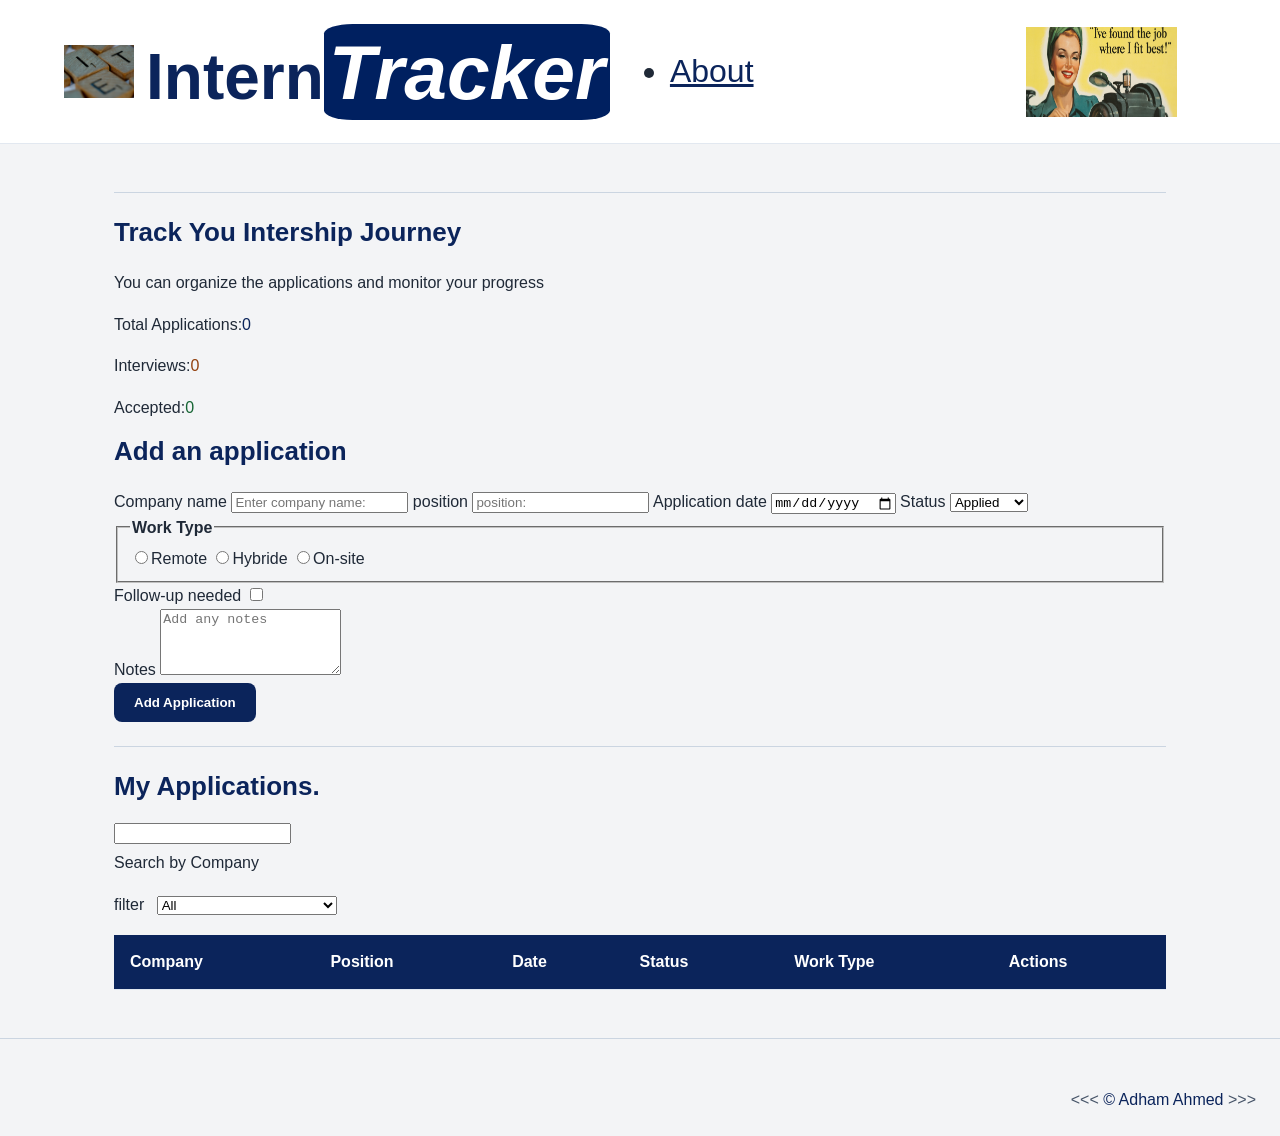
<file: index.html>
<!DOCTYPE html>
<html lang="en">

<head>
  <meta charset="UTF-8">
  <meta name="author" content="Adham Ahmed">
  <meta name="description" content="this is my first web page">
  <meta name="viewport" content="width=device-width, initial-scale=1.0">
  <title>my first web page</title>
  <link rel="icon" href="images/website icon.jpg" type="image/jpg">
  <link rel="stylesheet" href="main.css" type="text/css">
  <script src="main.js" defer></script>
</head>

<body>
  <header>
    <div class="logo">
      <img src="images/logo.jpg" alt="Inter Tracker Logo" width="300" height="300">
      <h1>Intern<span class="track">Tracker</span></h1>
    </div>
    <nav>
      <ul>
        <li><a href="about.html">About</a></li>
      </ul>
    </nav>
    <div class="quote-crop">
      <img src="images/career.jpg" alt="career searching" class="hero-image" width="151" height="151">
    </div>
  </header>
  <main class="container">
    <hr>
    <section class="intro">
      <h2>Track You Intership Journey</h2>
      <p>
        You can organize the applications and monitor your progress
      </p>
    </section>
    <div>
      <section>
        <p>Total Applications:<span id="total-count">0</span></p>
        <p>Interviews:<span id="interview-count">0</span></p>
        <p>Accepted:<span id="accepted-count">0</span></p>
      </section>
    </div>
    <h2>Add an application</h2>
    <section title="Add an application form">
      <form id="Application-form">
        <div class="app-form">
          <label for="company">Company name</label> <input type="text" id="company" name="company"
            placeholder="Enter company name:" required>
          <label for="position">position </label> <input type="text" id="position" name="position"
            placeholder="position:" required>
          <label for="Application-date">Application date </label> <input type="date" id="Application-date"
            name="Application date" placeholder="Application date:" required>
          <label for="status">Status </label> <select id="status" name="status" required>
            <option value="applied">Applied</option>
            <option value="interview">Interview</option>
            <option value="accepted">Accepted</option>
            <option value="rejected">Rejected</option>
          </select>
          <fieldset>
            <legend><strong>Work Type</strong></legend>

            <label><input type="radio" name="work-type" value="remote" required>Remote</label>
            <label><input type="radio" name="work-type" value="hybride" required>Hybride</label>
            <label><input type="radio" name="work-type" value="on-site" required>On-site</label>
          </fieldset>
          <label for="Follow-up">Follow-up needed </label> <input type="checkbox" id="Follow-up" name="Follow-up needed"
            placeholder="follow-up needed">
          <div>
            <label for="notes">Notes</label>
            <textarea id="notes" placeholder="Add any notes" rows="4"></textarea>
          </div>
          <button type="submit">Add Application</button>
        </div>
      </form>
    </section>
    <hr>
    <section class="my-app">
      <h2>My Applications.</h2>
      <div>
        <label><input type="search">Search by Company</label>
      </div>
      <label class="filter" for="filter">filter </label> <select id="filter" name="filter">
        <option value="All">All</option>
        <option value="applied">Applied</option>
        <option value="interview">Interview</option>
        <option value="accepted">Accepted</option>
        <option value="rejected">Rejected</option>
      </select>

      <table id="search">
        <thead>
          <tr>
            <th>Company</th>
            <th>Position</th>
            <th>Date</th>
            <th>Status</th>
            <th>Work Type</th>
            <th>Actions</th>
          </tr>
        </thead>
        <tbody id="applications-body"></tbody>
      </table>
    </section>
  </main>

  <hr>
  <footer>&lt;&lt;&lt;<a href="about.html"> &copy; Adham Ahmed</a> &gt;&gt;&gt;</footer>
</body>


</html>
</file>
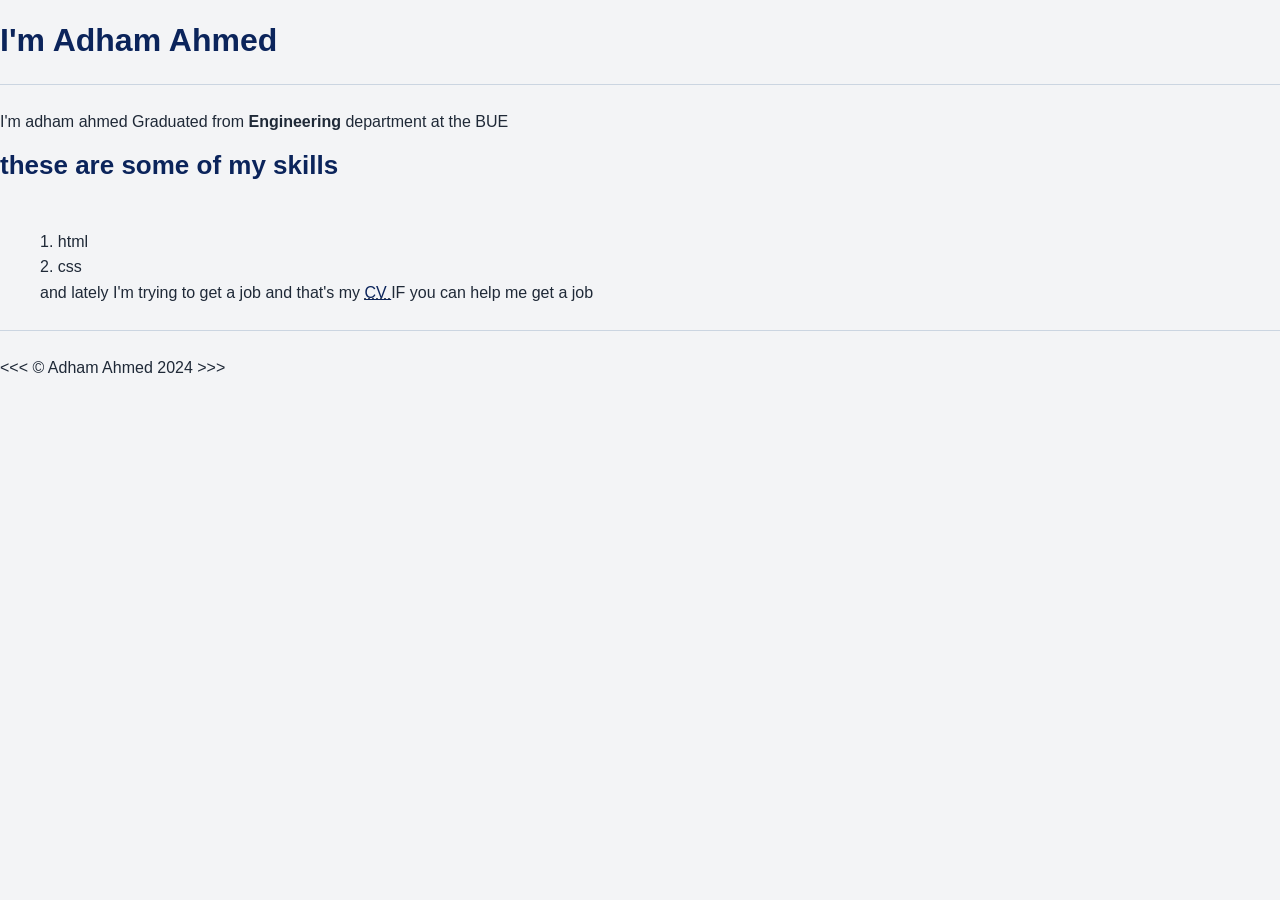
<file: about.html>
<!DOCTYPE html>
<html lang="en"></html>
<head> 
  <meta charset="UTF-8">
        <meta name= "author" content="Adham Ahmed">
        <meta name= "description" content=" hi i'm adham and this age is about me ">
      <title>my first web page</title>  
     <link rel="stylesheet" href="main.css" type="text/css">

</head>
<body>
<h1>I'm Adham Ahmed</h1>
<hr> 
<p>I'm adham ahmed
    Graduated from <strong>Engineering</strong> department at the BUE </p>

 <h2>these are some of my skills </h2> 
 <ul><p>
 <br> 1. html 
 <br> 2. css
 <br> and lately I'm trying to get a job and that's my <abbr title="personal portofolio">
   <a href="ml cv.pdf">CV   </a>    
 </abbr> IF you can help me get a job</p>


</ul>
<hr>
&lt;&lt;&lt; &copy; Adham Ahmed 2024 &gt;&gt;&gt;

</body>


</html>
</file>
<file: main.css>
* {
    box-sizing: border-box;
}

html {
    body {
        font-family: arial, sans-serif;
        font-size: 16px;
        line-height: 1.6;
        background-color: #f3f4f6;
        color: #1f2937;
        margin: 0;

        header {
            display: flex;
            justify-content: space-between;
            align-items: center;
            gap: 20px;
            padding: 14px 5%;
            background-color: white;
            border-bottom: 1px solid #E2E8F0;

            position: sticky;
            top: 0;
            z-index: 100;
        }

        .quote-crop {
            width: 190px;
            height: 90px;
            overflow: hidden;
            position: relative;
            margin-left: auto;
            flex-shrink: 0;
        }

        .quote-crop img {
            position: absolute;
            max-width: none;
            top: -12px;
        }

        main {
            width: 90%;
            max-width: 1200px;
            margin: 0 auto;
            padding: 28px 0;
        }

        hr {
            margin: 24px 0;
            border: 0;
            border-top: 1px solid #CBD5E1;
        }

        .logo {
            display: flex;
            align-items: center;
            gap: 12px;
        }

        h1,
        h2 {
            color: #0b245b;
            line-height: 1.2;
        }

        h2 {
            margin-top: 0;
            font-size: 26px;
        }

        .logo img {
            width: 70px;
            height: auto;
        }

        .logo h1 {
            margin: 0;
        }

        header {
            font-size: 32px;
        }

        .container {
            max-width: 1100px;
            margin: auto;
            padding: 24px;
        }

        .track {
            font-size: larger;
            font-style: italic;
            border-radius: 10%;
            color: white;
            background-color: #002060;
            padding: 5px;
        }

        p {
            font-size: medium;
            font-family: Arial, sans-serif;
        }

        a {
            color: #0B245B;
        }

        a:hover {
            background-color: #E8EFFC;
        }


        #total-count {
            color: #0B245B;
        }

        #interview-count {
            color: #92400E;
        }

        #accepted-count {
            color: #166534;
        }

        input:focus-visible,
        select:focus-visible,
        textarea:focus-visible,
        button:focus-visible,
        a:focus-visible {
            outline: 2px solid #490e0e;
            outline-offset: 2px;
        }

        button {
            padding: 12px 20px;
            border: 0;
            border-radius: 8px;
            background-color: #0B245B;
            color: white;
            font-weight: bold;
            cursor: pointer;

            transition:
                background-color 0.2s ease,
                transform 0.2s ease;
        }

        button:hover {
            background-color: #174EA6;
            transform: translateY(-2px);
        }

        button:active {
            transform: translateY(0);
        }

        .my-app {
            overflow-x: auto;
        }

        .my-app>div {
            margin-bottom: 16px;
        }

        .my-app input[type="search"] {
            display: block;
            max-width: 400px;
            margin-bottom: 6px;
        }

        #filter {
            width: 180px;
            margin: 0 0 20px 8px;
        }

        table {
            width: 100%;
            border-collapse: collapse;
            text-align: left;
        }

        th,
        td {
            padding: 14px 16px;
            border-bottom: 1px solid #E2E8F0;
        }

        thead {
            background-color: #0B245B;
            color: white;
        }

        th {
            white-space: nowrap;
        }

        tbody tr:nth-child(even) {
            background-color: #F8FAFC;
        }

        tbody tr:hover {
            background-color: #f7efff;
        }


        footer {
            padding: 24px;
            text-align: right;
            color: #475569;
        }

        footer a {
            text-decoration: none;
        }

        footer a:hover {
            text-decoration: underline;
        }


        .logo {
            -webkit-user-select: none;
            user-select: none;
        }

        @keyframes page-fade {
            from {
                opacity: 0;
            }

            to {
                opacity: 1;
            }
        }

        body {
            animation: page-fade 3s ease-in-out;
        }

        @media (max-width: 768px) {
            header {
                position: static;
                flex-direction: column;
                gap: 12px;
            }

            .logo h1 {
                font-size: 26px;
            }

            .logo img {
                width: 48px;
                height: 48px;
            }

            main {
                width: 94%;
                padding: 16px 0;
            }

            main section {
                padding: 18px;
            }

            .hero-image {
                float: none;
                display: block;
                width: 100%;
                max-width: 300px;
                margin: 0 auto 20px;
            }

            .intro h2 {
                font-size: 28px;
            }

            fieldset label {
                margin-bottom: 8px;
            }
        }

        @media (prefers-reduced-motion: reduce) {
            .intro {
                animation: none;
            }

            button,
            nav a,
            input,
            select,
            textarea {
                transition: none;
            }

            button:hover {
                transform: none;
            }
        }
    }
}
</file>
